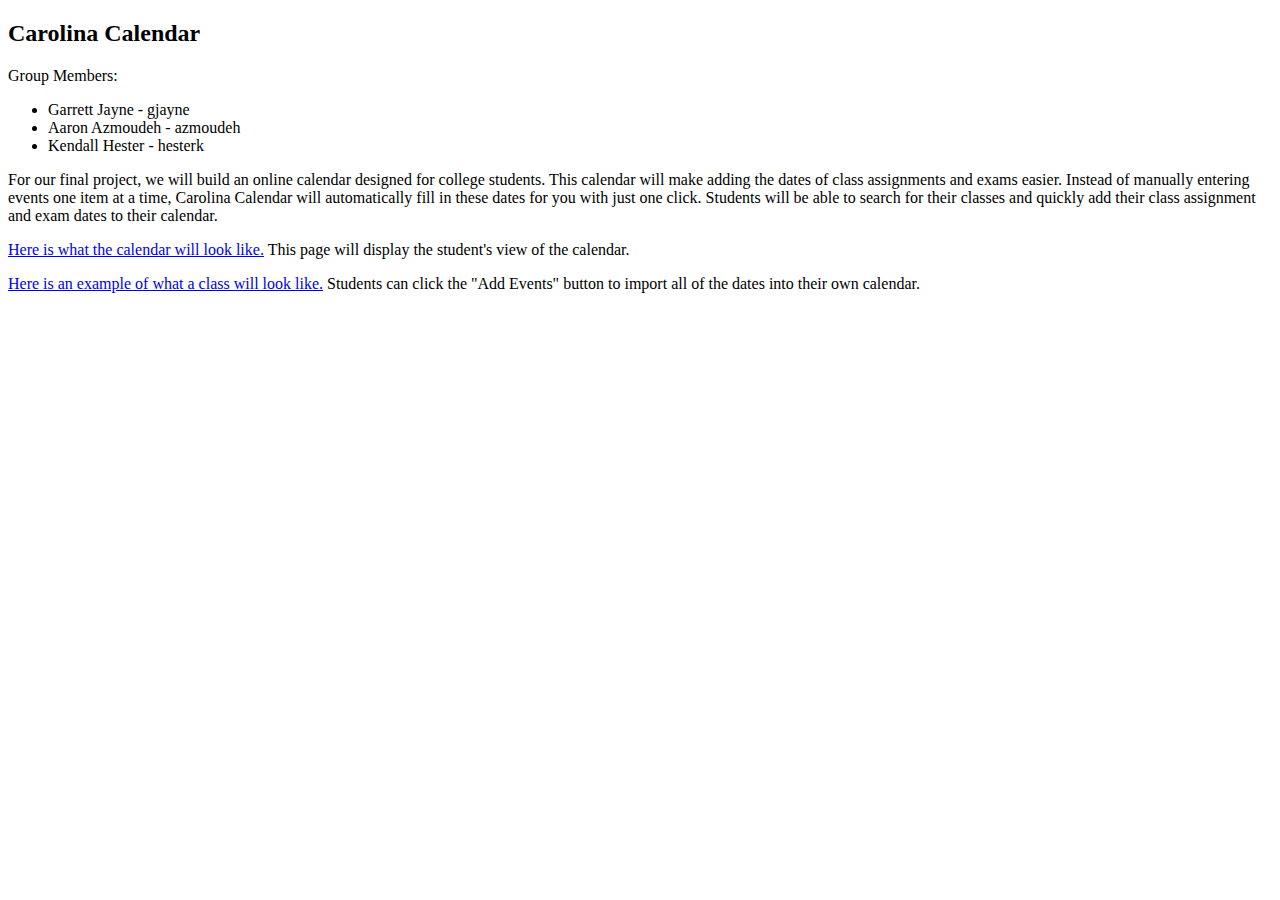
<file: index.html>
<!DOCTYPE html>
<html>
    <head>
        <meta charset="UTF-8">
        <title>Carolina Calendar</title>
    </head>
    
    <body>
        
        <h2>Carolina Calendar</h2>
        <p>Group Members:</p>
        <ul>
            <li>Garrett Jayne - gjayne</li>
            <li>Aaron Azmoudeh - azmoudeh</li>
            <li>Kendall Hester - hesterk</li></ul>
        <p>For our final project, we will build an online calendar designed for college students.  This calendar will make adding the dates of class assignments and exams easier.  Instead of manually entering events one item at a time, Carolina Calendar will automatically fill in these dates for you with just one click. Students will be able to search for their classes and quickly add their class assignment and exam dates to their calendar.</p>
        <p><a href="carolinaCalendar.html">Here is what the calendar will look like.</a> This page will display the student's view of the calendar.    </p>
        
        <p><a href="addEvents.html">Here is an example of what a class will look like.</a>  Students can click the "Add Events" button to import all of the dates into their own calendar.  </p>
        
    </body>
    
</html>
</file>
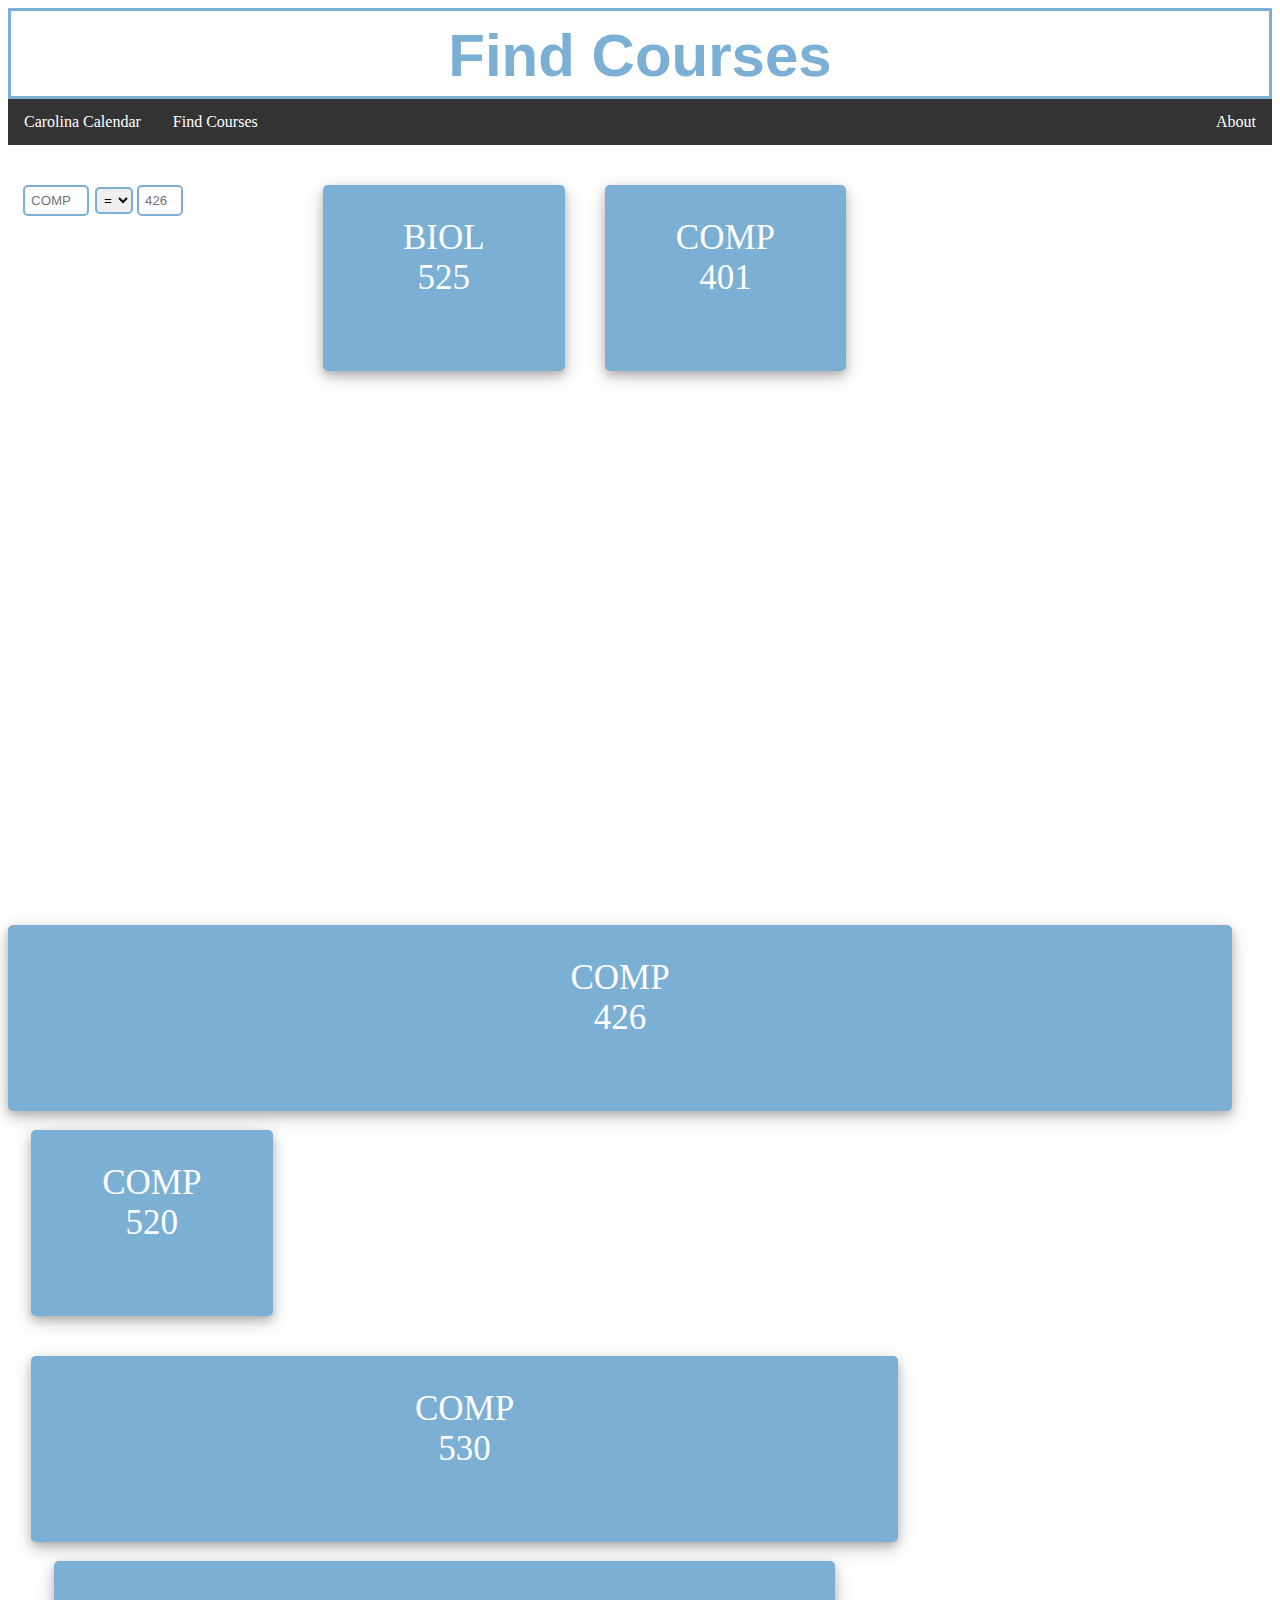
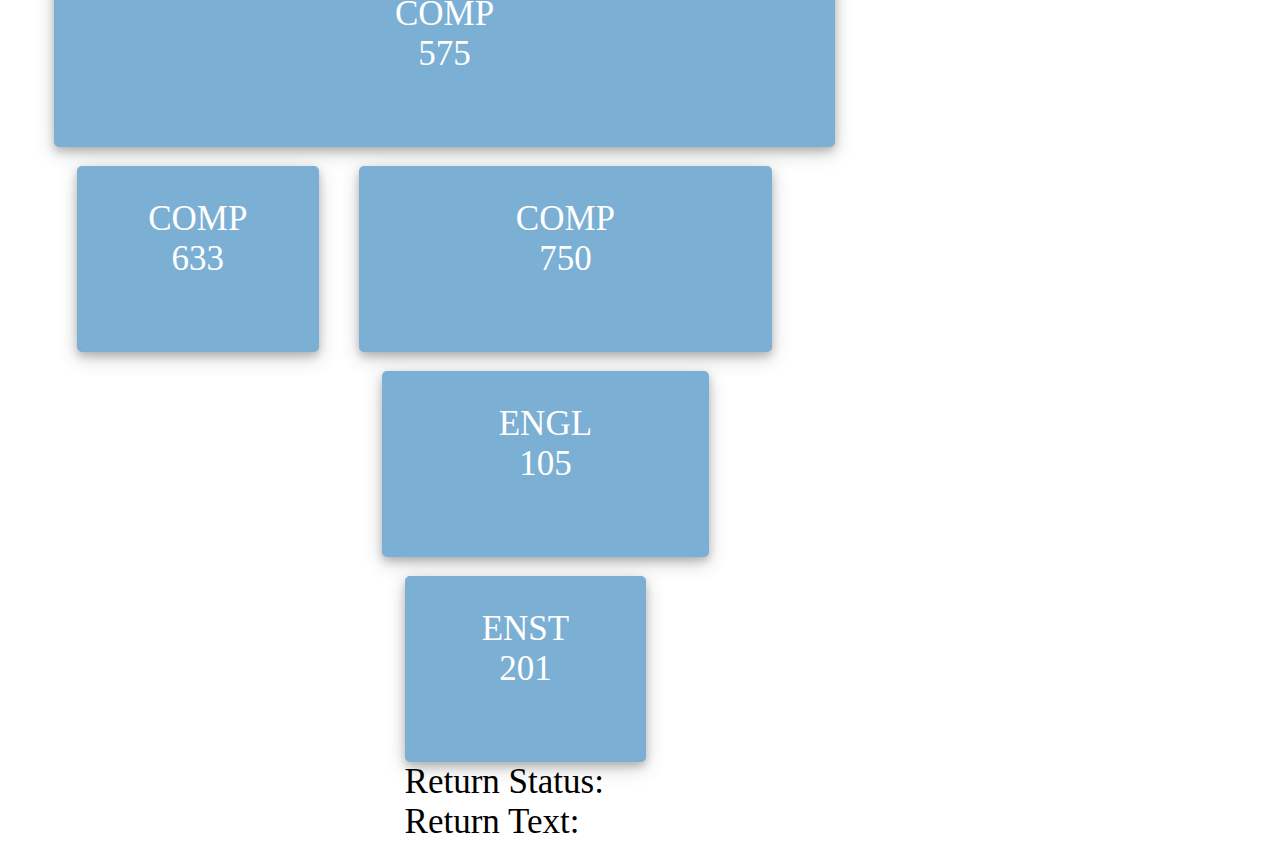
<file: addEvents.html>
<!DOCTYPE html>
<html>
<head>
    <meta charset="UTF-8">
    <title>Carolina Calendar</title>
    <script src="https://ajax.googleapis.com/ajax/libs/jquery/3.1.1/jquery.min.js"></script>
    <script src="ajax-call.js"></script>
    <script src="postAssignments.js"></script>
    <link rel="stylesheet" type="text/css" href="carolinaCal2.css">
</head>
    <body>
        <h1>Find Courses</h1>
        <div class="nav">
            <ul>
                <li><a href="carolinaCalendar.html">Carolina Calendar</a></li>
                <li><a href="addEvents.html">Find Courses</a></li>
                <li id="about"><a href="about.html">About</a></li>
            </ul>
        </div>
        <div id="searchContent">
            <input id="inputName" type="text" placeholder="COMP" maxlength="4" style="display: inline;">
            <select id="equality" style="display: inline;">
                <option id="equals" value="equals">&#61;</option>
                <option id="lessThan" value="lessThan">&#60;</option>
                <option id="greaterThan" value="greaterThan">&#60;</option>
            </select>
            <input id="inputNumber" tpye"text" placeholder="426" maxlength="3" style="display: inline;">
        </div>

        <div id="cards">
            <div class="course">
                 <div class="courseName">
                    <center>BIOL</center>
                </div>
                <div class="courseNumber">
                    <center>525</center>
                </div>
                <div class="courseButton"> 
                    <input id="1" type="button" value="Add Dates to Calendar">
                </div>                    
            </div>

            <div class="course">
                
                    <div class="courseName">
                        <center>COMP</center>
                    </div>
                    <div class="courseNumber">
                        <center>401</center>
                    </div>
                
                <div class="courseButton"> 
                    <input id="3" type="button" value="Add Dates to Calendar">
                </div>
            </div>
            
            <div class="course">
                    <div class="courseName">
                        <center>comp</center>
                    </div>
                    <div class="courseNumber">
                        <center>426</center>
                    </div>
                
                <div class="courseButton"> 
                    <input id="7" type="button" value="Add Dates to Calendar">
                </div>

            <div class="course">
                <div class="courseName">
                    <center>COMP</center>
                </div>
                <div class="courseNumber">
                    <center>520</center>
                </div>
                <div class="courseButton"> 
                    <input id="8" type="button" value="Add Dates to Calendar">
                </div>
            </div>

            <div class="course">
                    <div class="courseName">
                        <center>COMP</center>
                    </div>
                    <div class="courseNumber">
                        <center>530</center>
                    </div>
                
                <div class="courseButton"> 
                    <input id="4" type="button" value="Add Dates to Calendar">
                </div>
            <div class="course">
                    <div class="courseName">
                        <center>COMP</center>
                    </div>
                    <div class="courseNumber">
                        <center>575</center>
                    </div>
                
                <div class="courseButton"> 
                    <input id="6" type="button" value="Add Dates to Calendar">
                </div>
            <div class="course">
                    <div class="courseName">
                        <center>COMP</center>
                    </div>
                    <div class="courseNumber">
                        <center>633</center>
                    </div>
                
                <div class="courseButton"> 
                    <input id="9" type="button" value="Add Dates to Calendar">
                </div>
            </div>
                <div class="course">
                    <div class="courseName">
                        <center>COMP</center>
                    </div>
                    <div class="courseNumber">
                        <center>750</center>
                    </div>
                
                <div class="courseButton"> 
                    <input id="10" type="button" value="Add Dates to Calendar">
                </div>
            <div class="course">
                    <div class="courseName">
                        <center>ENGL</center>
                    </div>
                    <div class="courseNumber">
                        <center>105</center>
                    </div>
                
                <div class="courseButton"> 
                    <input id="5" type="button" value="Add Dates to Calendar">
                </div>
            <div class="course">
                    <div class="courseName">
                        <center>ENST</center>
                    </div>
                    <div class="courseNumber">
                        <center>201</center>
                    </div>
                
                <div class="courseButton"> 
                    <input id="2" type="button" value="Add Dates to Calendar">
                </div>
        </div>

        <div id="results">
          <div>Return Status:<span id="returnstatus"></span></div>
          <div>Return Text:
            <div id="returntext"></div>
          </div>
        </div>
        
    </body>
    
</html>
</file>
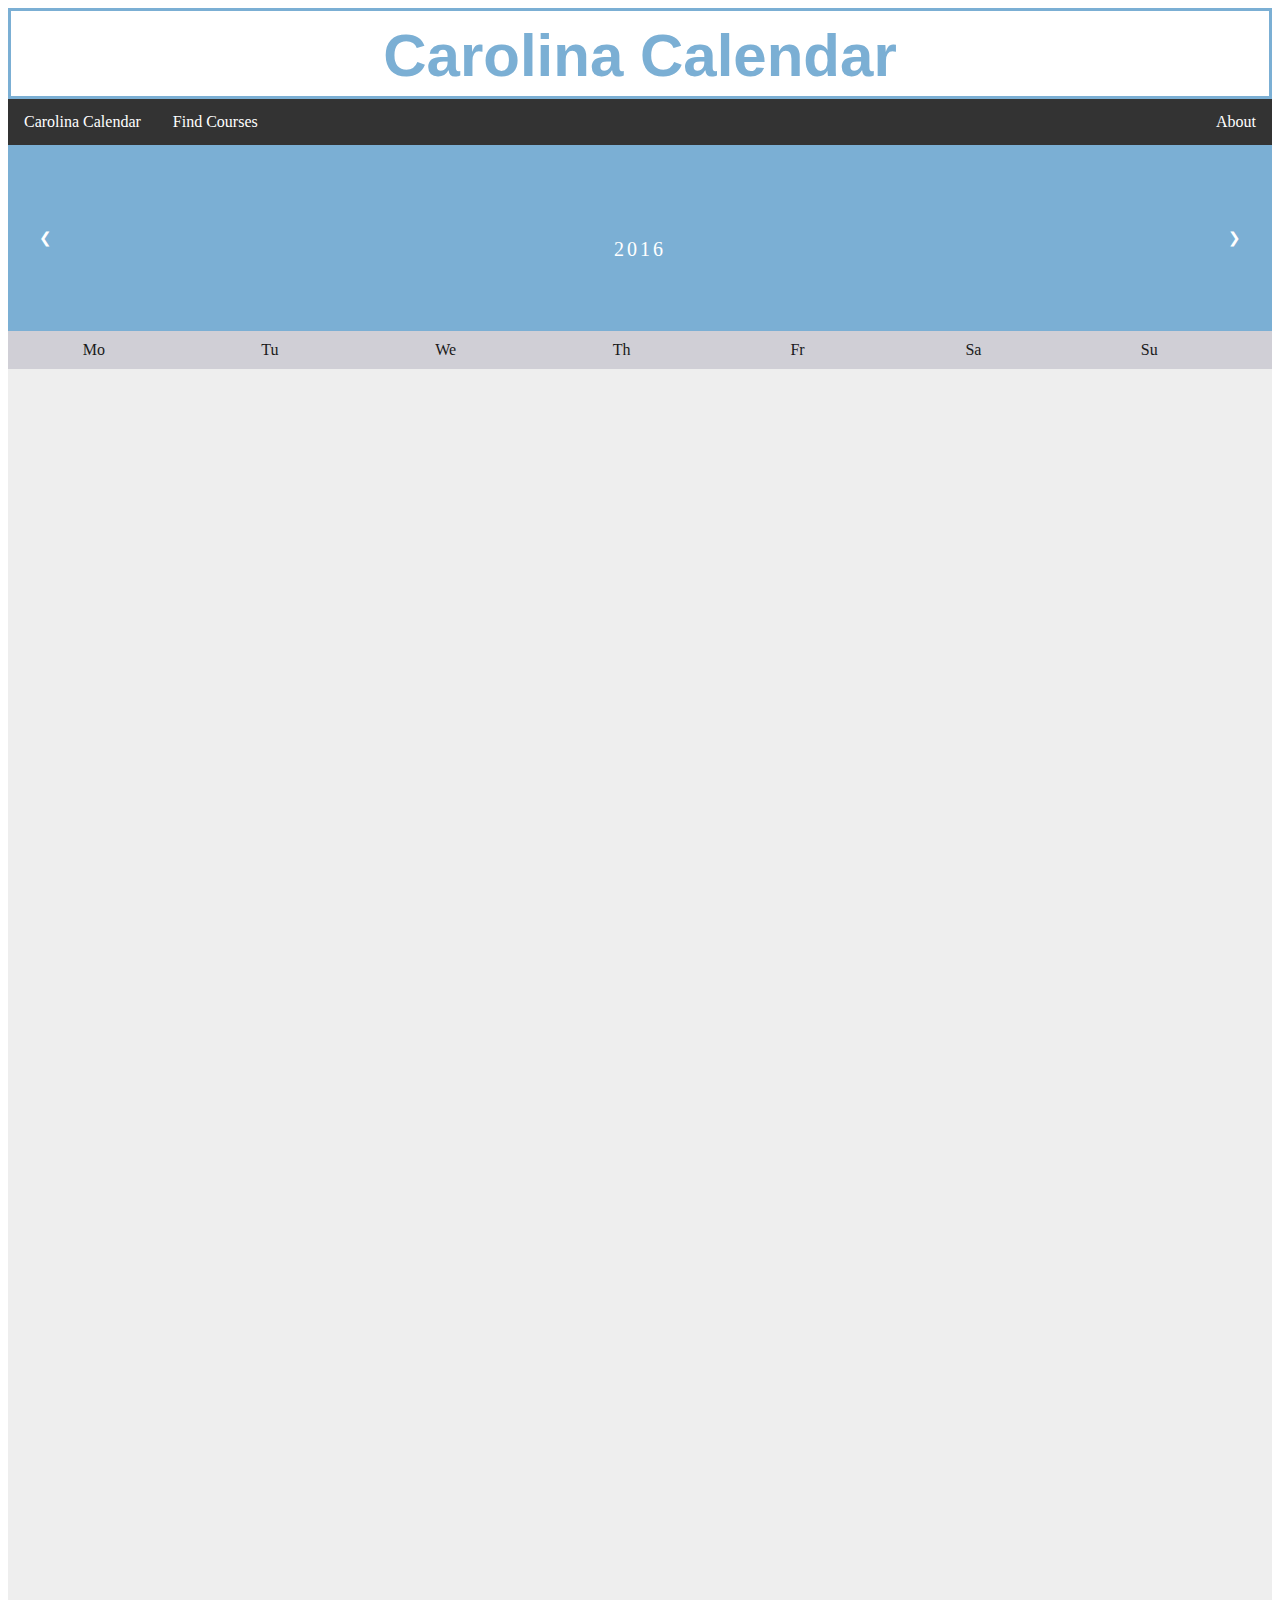
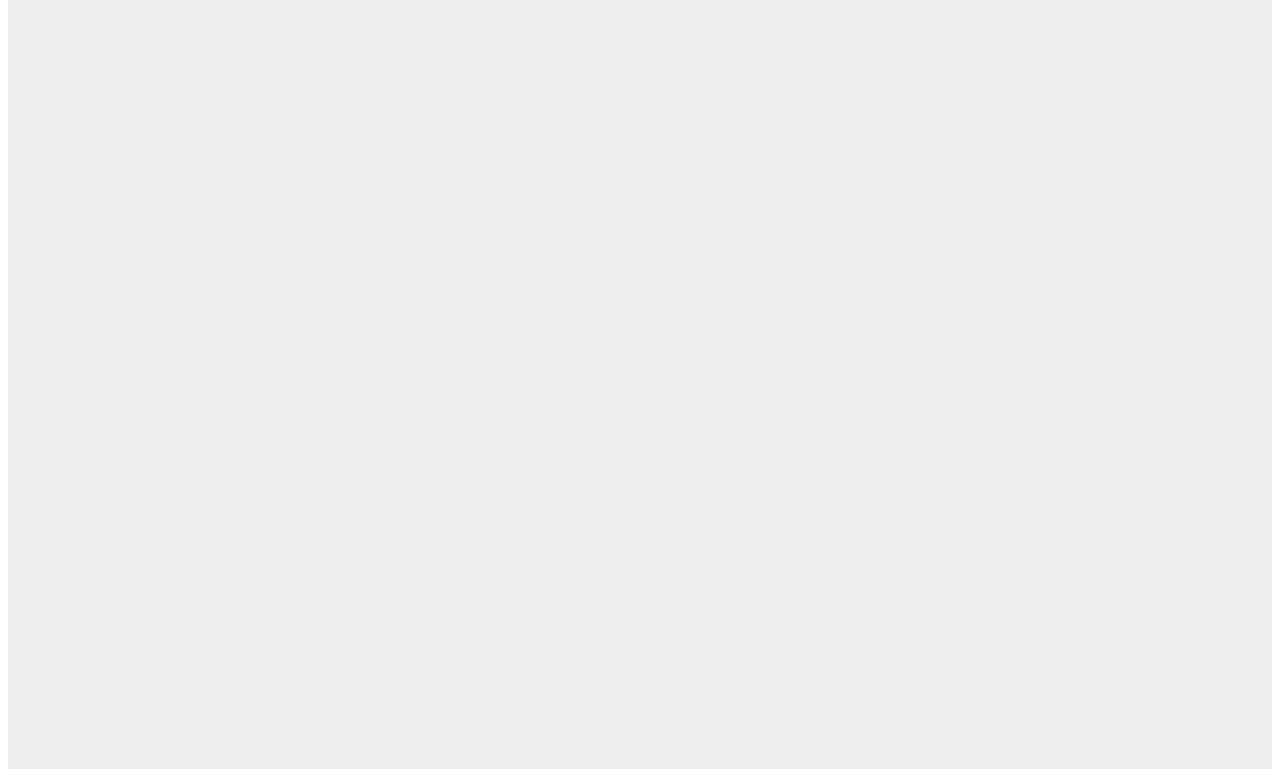
<file: carolinaCalendar.html>
<!DOCTYPE html>
<html>
<head>
    <meta charset="UTF-8">
    <title>Carolina Calendar</title>
    <link rel="stylesheet" type="text/css" href="carolinaCal2.css">
    <script src="https://ajax.googleapis.com/ajax/libs/jquery/3.1.1/jquery.min.js"></script>
    <script src="cal.js"></script>
    <script src="postAssignments.js"></script>
</head>

    <body>
       
        <h1>Carolina Calendar</h1>
        <div class="nav">
            <ul>
                <li><a href="carolinaCalendar.html">Carolina Calendar</a></li>
                <li><a href="addEvents.html">Find Courses</a></li>
                <li id="about"><a href="about.html">About</a></li>
            </ul>
        </div>
    
        <div class="month">
            <ul>
                <li class="prev"><input type="button" value="&#10094;"></li>
                <li class="next"><input type="button" value="&#10095;"></li>
                <li><span id="currentMonth"></span><br><span id="year">2016</span></li>
            </ul>
        </div>

        <ul class="weekdays">
            <li>Mo</li>
            <li>Tu</li>
            <li>We</li>
            <li>Th</li>
            <li>Fr</li>
            <li>Sa</li>
            <li>Su</li>
        </ul>


    <div id="tables">
        <table class="days" id="august"></table>
        <table class="days" id="september"></table>
        <table class="days" id="october"></table>
        <table class="days" id="november"></table>
        <table class="days" id="december"></table>
    </div>
    </body>
</html>
</file>
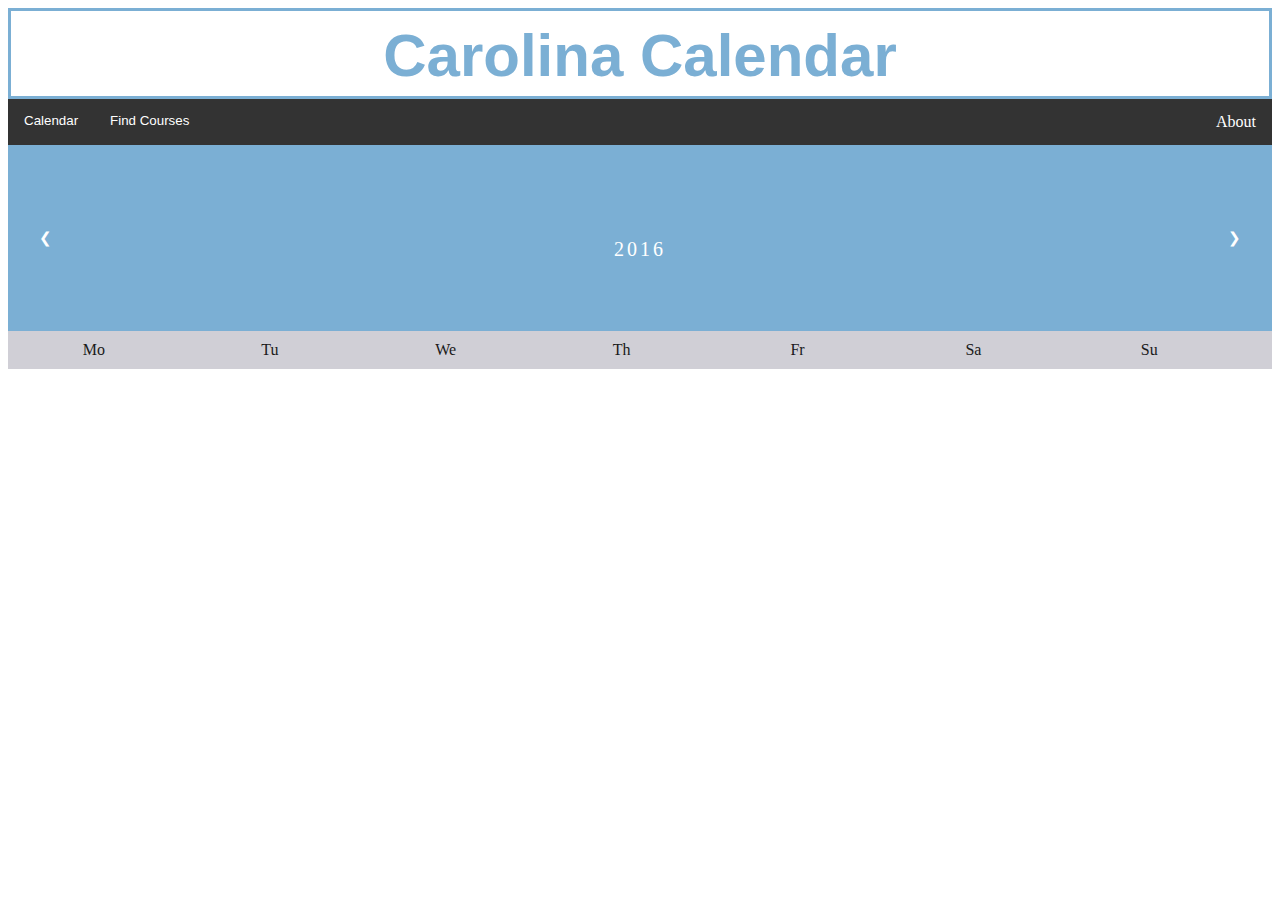
<file: onePage.html>
<!DOCTYPE html>
<html>
<head>
    <meta charset="UTF-8">
    <title>Carolina Calendar</title>
    <link rel="stylesheet" type="text/css" href="carolinaCal2.css">
    <script src="https://ajax.googleapis.com/ajax/libs/jquery/3.1.1/jquery.min.js"></script>
    <script src="onePageJavaScript.js"></script>
    <script type="text/javascript" src="events.js"></script>
    <script type="text/javascript" src="postAssignments.js"></script>
    <script type="text/javascript" src="assignment.js"></script>
    <script type="text/javascript" src="card.js"></script>
</head>

    <body>
        <div id="calendar">
            <h1>Carolina Calendar</h1>
            <div class="nav">
                <ul>
                    <li><input id="carolinaCalendar" type="button" value="Calendar"></li>
                    <li><input id="findCourses" type="button" value="Find Courses"></li>
                    <li id="about"><a href="about.html">About</a></li>
                </ul>
            </div>
        
            <div class="month">
                <ul>
                    <li class="prev"><input type="button" value="&#10094;"></li>
                    <li class="next"><input type="button" value="&#10095;"></li>
                    <li><span id="currentMonth"></span><br><span id="year">2016</span></li>
                </ul>
            </div>

            <ul class="weekdays">
                <li>Mo</li>
                <li>Tu</li>
                <li>We</li>
                <li>Th</li>
                <li>Fr</li>
                <li>Sa</li>
                <li>Su</li>
            </ul>


        <div id="tables">
            <table class="days" id="august"></table>
            <table class="days" id="september"></table>
            <table class="days" id="october"></table>
            <table class="days" id="november"></table>
            <table class="days" id="december"></table>
        </div>
    </div>

    <div id="addEvents">
        <h1>Find Courses</h1>
        <div class="nav">
            <ul>
                <li><input id="cal" type="button" value="Calendar"></li>
                <li><input id="findCourses" type="button" value="Find Courses"></li>
                <li id="about"><a href="about.html">About</a></li>
            </ul>
        </div>
        <div id="searchContent">
            <input type="text" id="inputName" maxlength="4" placeholder="COMP" style="display: inline;">
            <select id="equality" style="display: inline;">
                <option id="equals" value="equals" selected>&#61;</option>
                <option id="lessThan" value="lessThan">&#60;</option>
                <option id="greaterThan" value="greaterThan">&#62;</option>
            </select>
            <input id="inputNumber" type="text" placeholder="426" maxlength="3" style="display: inline;">
            <br>
            <button id="search" onclick="search('true');" style="margin-right: 70px;">Search</button>
            <button id="reset" onclick="search('false');" style="margin-right: 75px; display: none;">Reset</button>
        </div>

        <div id="cards">
            <!--using these to test the event codes but eventually will delete them since the event.js file will fill in
                all of the necessary courses on page start-->
            <div id="listCourses" onclick="flip('BIOL525', event);">
                <div class="course" id="BIOL525">
                    <div class="courseName">
                        <center>BIOL</center>
                    </div>
                    <div class="courseNumber">
                        <center>525</center>
                    </div>
                    <!--<button id="1" style="margin: auto" onclick="addClass(1,'BIOL525')"><strong>Add</strong></button>-->
                    <button id="1" class="add_button" style="margin: auto" ><strong>Add</strong></button>

                </div>
            </div>

            <div id="listCourses" onclick="flip('ENST201', event);">
                <div class="course" id="ENST201">
                    <div class="courseName">
                        <center>ENST</center>
                    </div>
                    <div class="courseNumber">
                        <center>201</center>
                    </div>
                    <!--<button id="2" style="margin: auto" onclick="addClass(2,'ENST201')"><strong>Add</strong></button>-->
                    <button id="2" class="add_button" style="margin: auto" ><strong>Add</strong></button>
                </div>
            </div>

            <div id="listCourses" onclick="flip('COMP401', event);">
                <div class="course" id="COMP401">
                    <div class="courseName">
                        <center>comp</center>
                    </div>
                    <div class="courseNumber">
                        <center>401</center>
                    </div>
                    <!--<button id="3" style="margin: auto" onclick="addClass(3,'COMP401')"><strong>Add</strong></button>-->
                    <button id="3" class="add_button" style="margin: auto" ><strong>Add</strong></button>
                </div>
            </div>

            <div id="listCourses" onclick="flip('COMP530', event);">
                <div class="course" id="COMP530">
                    <div class="courseName">
                        <center>comp</center>
                    </div>
                    <div class="courseNumber">
                        <center>530</center>
                    </div>
                    <!--<button id="4" style="margin: auto" onclick="addClass(4,'COMP530')"><strong>Add</strong></button>-->
                    <button id="4" class="add_button" style="margin: auto" ><strong>Add</strong></button>
                </div>
            </div>

            <div id="listCourses" onclick="flip('ENGL105', event);">
                <div class="course" id="ENGL105">
                    <div class="courseName">
                        <center>engl</center>
                    </div>
                    <div class="courseNumber">
                        <center>105</center>
                    </div>
                    <!--<button id="5" style="margin: auto" onclick="addClass(5,'ENGL105')"><strong>Add</strong></button>-->
                    <button id="5" class="add_button" style="margin: auto" ><strong>Add</strong></button>
                </div>
            </div>

            <div id="listCourses" onclick="flip('COMP575', event);">
                <div class="course" id="COMP575">
                    <div class="courseName">
                        <center>comp</center>
                    </div>
                    <div class="courseNumber">
                        <center>575</center>
                    </div>
                    <!--<button id="6" style="margin: auto" onclick="addClass(6,'COMP575')"><strong>Add</strong></button>-->
                    <button id="6" class="add_button" style="margin: auto" ><strong>Add</strong></button>
                </div>
            </div>

            <div id="listCourses" onclick="flip('COMP426', event);">
                <div class="course" id="COMP426">
                    <div class="courseName">
                        <center>comp</center>
                    </div>
                    <div class="courseNumber">
                        <center>426</center>
                    </div>
                    <!--<button id="7" style="margin: auto" onclick="addClass(7, 'COMP426')"><strong>Add</strong></button>-->
                    <button id="7" class="add_button" style="margin: auto" ><strong>Add</strong></button>
                </div>
            </div>

            <div id="listCourses" onclick="flip('COMP520', event);">
                <div class="course" id="COMP520">
                    <div class="courseName">
                        <center>comp</center>
                    </div>
                    <div class="courseNumber">
                        <center>520</center>
                    </div>
                    <!--<button id="8" style="margin: auto" onclick="addClass(8, 'COMP520')"><strong>Add</strong></button>-->
                    <button id="8" class="add_button" style="margin: auto" ><strong>Add</strong></button>
                </div>
            </div>

            <div id="listCourses" onclick="flip('COMP633', event);">
                <div class="course" id="COMP633">
                    <div class="courseName">
                        <center>comp</center>
                    </div>
                    <div class="courseNumber">
                        <center>633</center>
                    </div>
                    <!--<button id="9" style="margin: auto" onclick="addClass(9, 'COMP633')"><strong>Add</strong></button>-->
                    <button id="9" class="add_button" style="margin: auto" ><strong>Add</strong></button>
                </div>
            </div>

            <div id="listCourses" onclick="flip('COMP750', event);">
                <div class="course" id="COMP750">
                    <div class="courseName">
                        <center>comp</center>
                    </div>
                    <div class="courseNumber">
                        <center>750</center>
                    </div>
                    <!--<button id="10" style="margin: auto" onclick="addClass(10, 'COMP750')"><strong>Add</strong></button>-->
                    <button id="10" class="add_button" style="margin: auto" ><strong>Add</strong></button>
                </div>
            </div>

            <div class='overlay' id="overlay">
                <div class='popup' id="popup">
                    <div class='close' onclick="closePopup();">&#10006;</div>
                    <h2 id="popupHeader">Popup</h2>
                    <div id="extraInfo"></div>
                </div>
            </div>
    </div>
        </div>
    </body>
</html>
</file>
<file: carolinaCal2.css>
h1 {
    font-family: "Trebuchet MS", Helvetica, sans-serif;
    font-size: 60px;
    color: #7BAFD4;
    text-align: center;
    height: 45px;
    padding-top: 10px;
    padding-bottom: 30px;
    border-style: solid;
    margin-top: 0px;
    margin-bottom: 0px;
}

ul {
    list-style-type: none;
}

.nav {
    margin-top: 0px;
}

.nav ul {
    list-style-type: none;
    margin: 0;
    padding: 0;
    overflow: hidden;
    background-color: #333;
}

.nav ul li {
    float: left;
}

.nav ul li a {
    display: block;
    color: white;
    text-align: center;
    padding: 14px 16px;
    text-decoration: none;
}

.nav input {
    display: block;
    color: white;
    text-align: center;
    padding: 14px 16px;
    text-decoration: none;
    background-color: #333;
    border: none;
}

.nav #about {
    float: right;
}
.nav ul li a:hover {
    background-color: #111;
}

.month {
    padding: 70px 25px;
    width: auto;
    background-color: #7BAFD4;
    color: white;
}

.month ul {
    margin: 0;
    padding: 0;
}

.month ul li {
    color: white;
    font-size: 20px;
    text-transform: uppercase;
    letter-spacing: 3px;
    text-align: center;
}

.month input {
    color: white;
    background-color: transparent;
    font-size: 15px;
    border: none;

}

.month input :hover {

}

.month .prev {
    float: left;
    padding-top: 10px;
}

.month .next {
    float: right;
    padding-top: 10px;
}

.weekdays {
    margin: 0;
    padding: 10px 0;
    background-color: #d0cfd6;
}
.weekdays li {
    display: inline-block;
    width: 13.6%;
    color: #1a1a1a;
    text-align: center;
}

.days {
    margin-left: 0px;
    width: 100%;
    height: 400px;
    border: 1px solid black;
    background-color: #eee;
}

.days .current_month:hover {
    background-color: #bebebe;
}

#currentDay:hover {
    background-color: #bebebe;
}

.days td, tr {
    border: 1px solid black;
}

table {
    table-layout: fixed;
}

table, th, tr, td {
    border: 1px solid black;
    border-collapse: collapse;
    margin-left: 50px;
    overflow: auto;
    text-overflow: ellipsis;
    table-layout: fixed;
    white-space: nowrap;
}

th {
    text-align: center;
    padding: 5px;
}

td {
    text-align: left;
    padding: 3px;
    width: 200;
    position: relative;
}


button{
    background-color: #7BAFD4;
    border-radius: 8px;
    color: white;
    text-align: center;
    padding: 13px 20px;
    font-size: 16px;
    display: inline-block;
    float: right;
    margin-top: 20px;
    margin-right: 25px
}

button:hover {
    background-color: white; 
    color: #7BAFD4;
}

div.relative {
    position: relative;
}

div.absolute {
    position: absolute;
    top: 5px;

}

.days .date {    
    border-right: 1px solid black;
    border-bottom: 1px solid black;
    padding-right: 2px;
}

#october .date{
    margin-top: -30px;
}

#currentDay {
    background-color: #7BAFD4;
}

#searchContent {
    margin-top: 40px;
    padding-top: 0;
    padding-left: 15px;
    width: 50%;
    max-width: 200px;
    height: 700px;
    float: left;
    margin-right: 100px;
}

#searchContent input {
    width: 50px;
    border: 2px solid #7BAFD4;
    border-radius: 5px;
    padding: 6px;
    margin-right: 2px;
    
}

#searchContent select {
    border: 2px solid #7BAFD4;
    border-radius: 5px;
    padding: 3px;
}

#searchContent #inputNumber {
    width: 30px;
}

.front{

  

    margin-top: 40px;
    float:left;
    border: 3px solid #7BAFD4;
    border-radius: 5px;
    padding: 40px 35px;
    font-size: 35px;
    background-color: #7BAFD4;
    margin-right: 10px;
    box-shadow: 0 4px 8px 0 rgba(0, 0, 0, 0.2), 0 6px 20px 0 rgba(0, 0, 0, 0.19);
}

.course{
    margin-top: 40px;
    float:left;
    border: 3px solid #7BAFD4;
    border-radius: 5px;
    padding: 30px 20px;
    font-size: 35px;
    background-color: #7BAFD4;
    margin-right: 40px;
    box-shadow: 0 4px 8px 0 rgba(0, 0, 0, 0.2), 0 6px 20px 0 rgba(0, 0, 0, 0.19);
    height: 120px;
}

.course:hover{
    background-color: white;
}

.course:hover .courseName {
    background-color: white;
    color: #7BAFD4;
}

.course:hover .courseNumber {
    background-color: white;
    color: #7BAFD4;
}

.course:hover .courseButton input {
    visibility: visible;
}

.courseButton input {
    background-color: #7BAFD4;
    padding: 5px 10px;
    text-align: center;
    border-radius: 8px;
    margin-top: 20px;
    margin-bottom: 0px;
    color: white;
    font-size: 16px;
    font-weight: bold;
    visibility: hidden;
}

.courseName {
    text-transform: uppercase;
    color: white;
}

.courseNumber {
    color: white;
}

/*for the popup*/
.overlay {
    position:absolute;
    display:none;
    top:0;
    right:0;
    bottom:0;
    left:0;
    background:rgba(0, 0, 0, 0.8);
    z-index:9999;
}
.close {
    position:absolute;
    top:-40px;
    right:-5px;
    z-index:99;
    width:25px;
    height:25px;
    cursor:pointer;
    color: #fff;
    display: inline-block;
}
.popup {
    position:absolute;
    width:50%;
    height:50%;
    top:25%;
    left:25%;
    text-align:center;
    border-radius: 10px;
    background:white;
    box-shadow: 0px 0px 10px 0px black;
}
.popup h2 {
    font-size:15px;
    height:50px;
    line-height:50px;
    color:#fff;
    background-color: #7BAFD4;
    border-radius:10px 10px 0px 0px;
}
.popup #extraInfo {
    width:50%;
    margin:0 auto;
    text-align: left;
}
</file>
